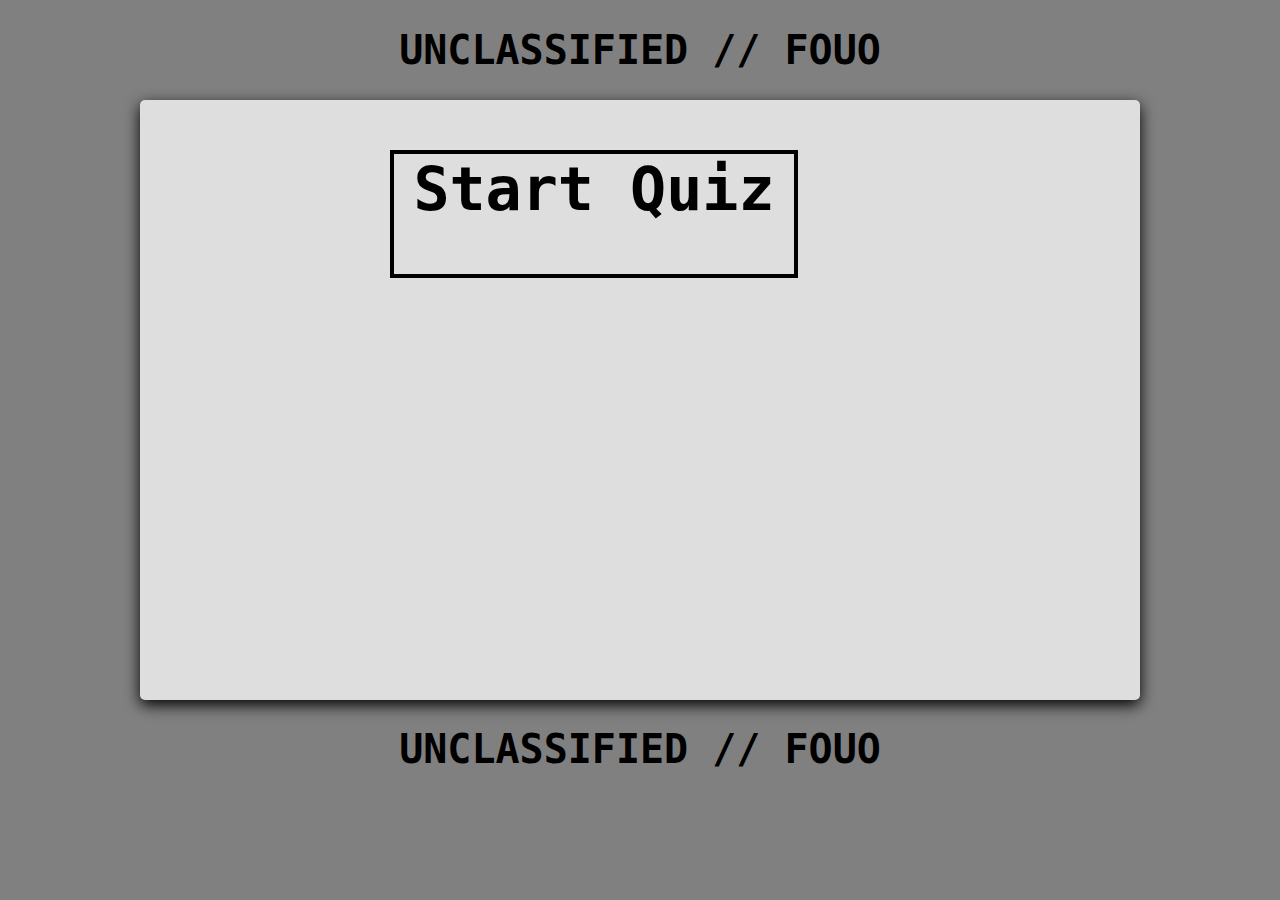
<file: EWO_ALL100.html>
<!DOCTYPE html>

<html lang="en">

<head>

    <meta charset="UTF-8">

    <title>Quiz</title>

    <link rel="stylesheet" href="style.css">

</head>

<body style="background-color:#808080">
<header>
  <h1><center>UNCLASSIFIED // FOUO</center></h1>
  </header>
    <div id="container">
	

        <div id="start">Start Quiz</div>
		 
        <div id="quiz" style="display: none">

            <div id="question"></div>

            <div id="qImg"></div>
			
			<div id="ref"></div>

            <div id="choices">

                <div class="choice" id="A" onclick="checkAnswer('A')"></div>

                <div class="choice" id="B" onclick="checkAnswer('B')"></div>

                <div class="choice" id="C" onclick="checkAnswer('C')"></div>
				
				<div class="choice" id="D" onclick="checkAnswer('D')"></div>

            </div>
					<button id="button">Next </button>
				    <div id="correctans"> </div>
            <div id="timer">

                <div id="counter"></div>

                <div id="btimeGauge"></div>

                <div id="timeGauge"></div>

            </div>

            <div id="progress"></div>

        </div>

        <div id="scoreContainer" style="display: none"></div>
    </div>

    <script src="EWO_ALL100.js"></script>
<footer>
  <h1><center>UNCLASSIFIED // FOUO</center></h1>
  
</footer>
</body>

</html>
</file>
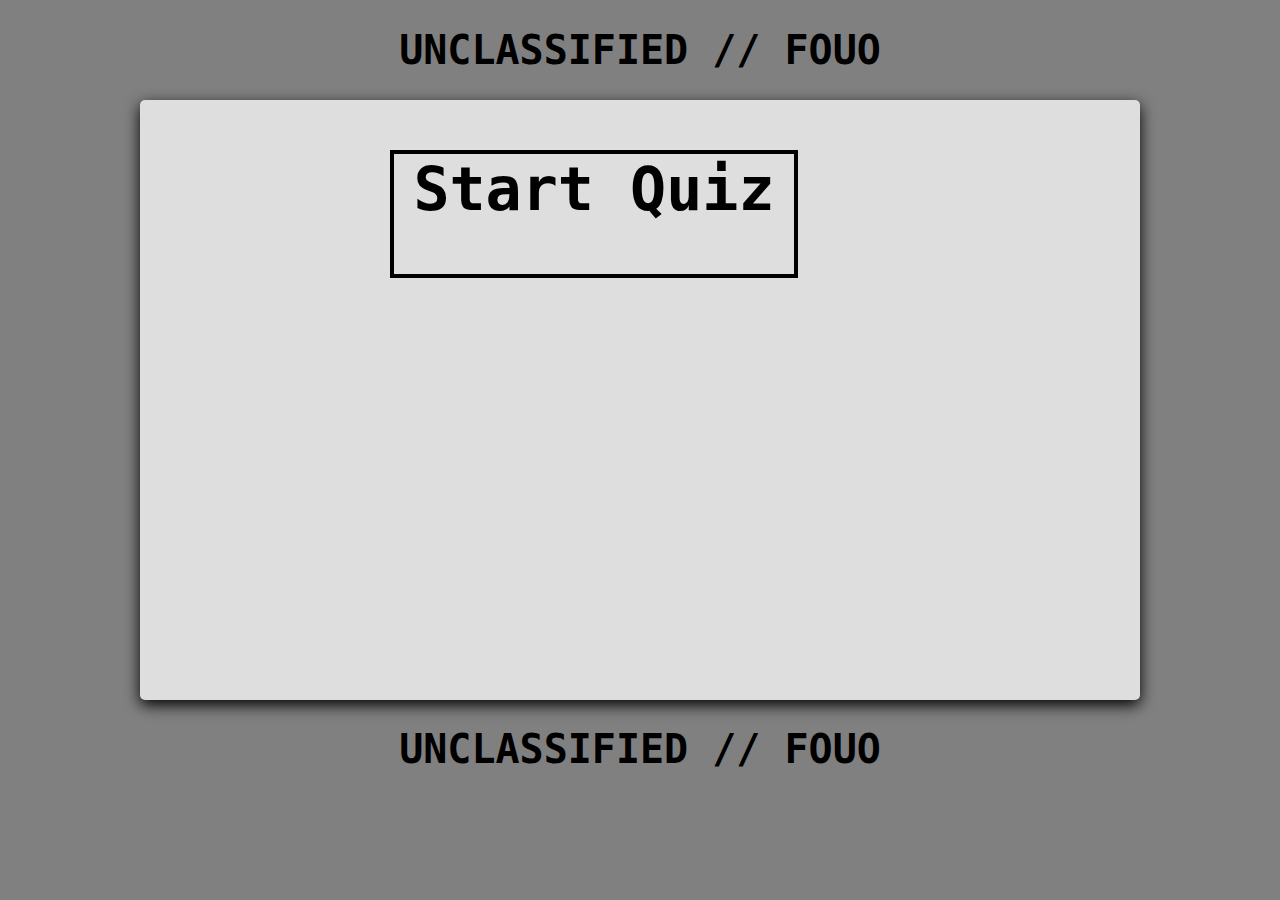
<file: EWO_ALL150.html>
<!DOCTYPE html>

<html lang="en">

<head>

    <meta charset="UTF-8">

    <title>Quiz</title>

    <link rel="stylesheet" href="style.css">

</head>

<body style="background-color:#808080">
<header>
  <h1><center>UNCLASSIFIED // FOUO</center></h1>
  </header>
    <div id="container">
	

        <div id="start">Start Quiz</div>
		 
        <div id="quiz" style="display: none">

            <div id="question"></div>

            <div id="qImg"></div>
			
			<div id="ref"></div>

            <div id="choices">

                <div class="choice" id="A" onclick="checkAnswer('A')"></div>

                <div class="choice" id="B" onclick="checkAnswer('B')"></div>

                <div class="choice" id="C" onclick="checkAnswer('C')"></div>
				
				<div class="choice" id="D" onclick="checkAnswer('D')"></div>

            </div>
					<button id="button">Next </button>
				    <div id="correctans"> </div>
            <div id="timer">

                <div id="counter"></div>

                <div id="btimeGauge"></div>

                <div id="timeGauge"></div>

            </div>

            <div id="progress"></div>

        </div>

        <div id="scoreContainer" style="display: none"></div>
    </div>

    <script src="EWO_ALL150.js"></script>
<footer>
  <h1><center>UNCLASSIFIED // FOUO</center></h1>
  
</footer>
</body>

</html>
</file>
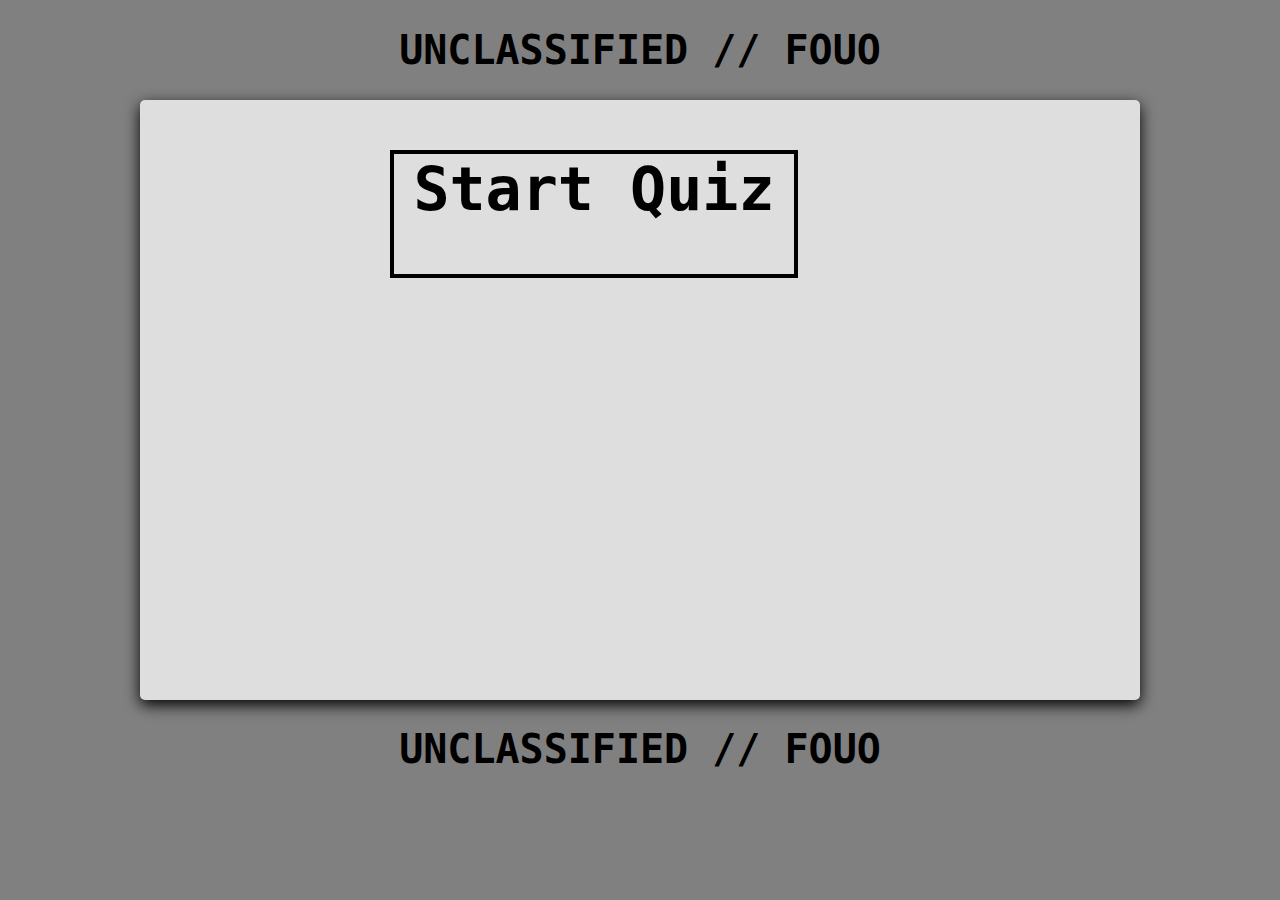
<file: EWO_ALL200.html>
<!DOCTYPE html>

<html lang="en">

<head>

    <meta charset="UTF-8">

    <title>Quiz</title>

    <link rel="stylesheet" href="style.css">

</head>

<body style="background-color:#808080">
<header>
  <h1><center>UNCLASSIFIED // FOUO</center></h1>
  </header>
    <div id="container">
	

        <div id="start">Start Quiz</div>
		 
        <div id="quiz" style="display: none">

            <div id="question"></div>

            <div id="qImg"></div>
			
			<div id="ref"></div>

            <div id="choices">

                <div class="choice" id="A" onclick="checkAnswer('A')"></div>

                <div class="choice" id="B" onclick="checkAnswer('B')"></div>

                <div class="choice" id="C" onclick="checkAnswer('C')"></div>
				
				<div class="choice" id="D" onclick="checkAnswer('D')"></div>

            </div>
					<button id="button">Next </button>
				    <div id="correctans"> </div>
            <div id="timer">

                <div id="counter"></div>

                <div id="btimeGauge"></div>

                <div id="timeGauge"></div>

            </div>

            <div id="progress"></div>

        </div>

        <div id="scoreContainer" style="display: none"></div>
    </div>

    <script src="EWO_ALL200.js"></script>
<footer>
  <h1><center>UNCLASSIFIED // FOUO</center></h1>
  
</footer>
</body>

</html>
</file>
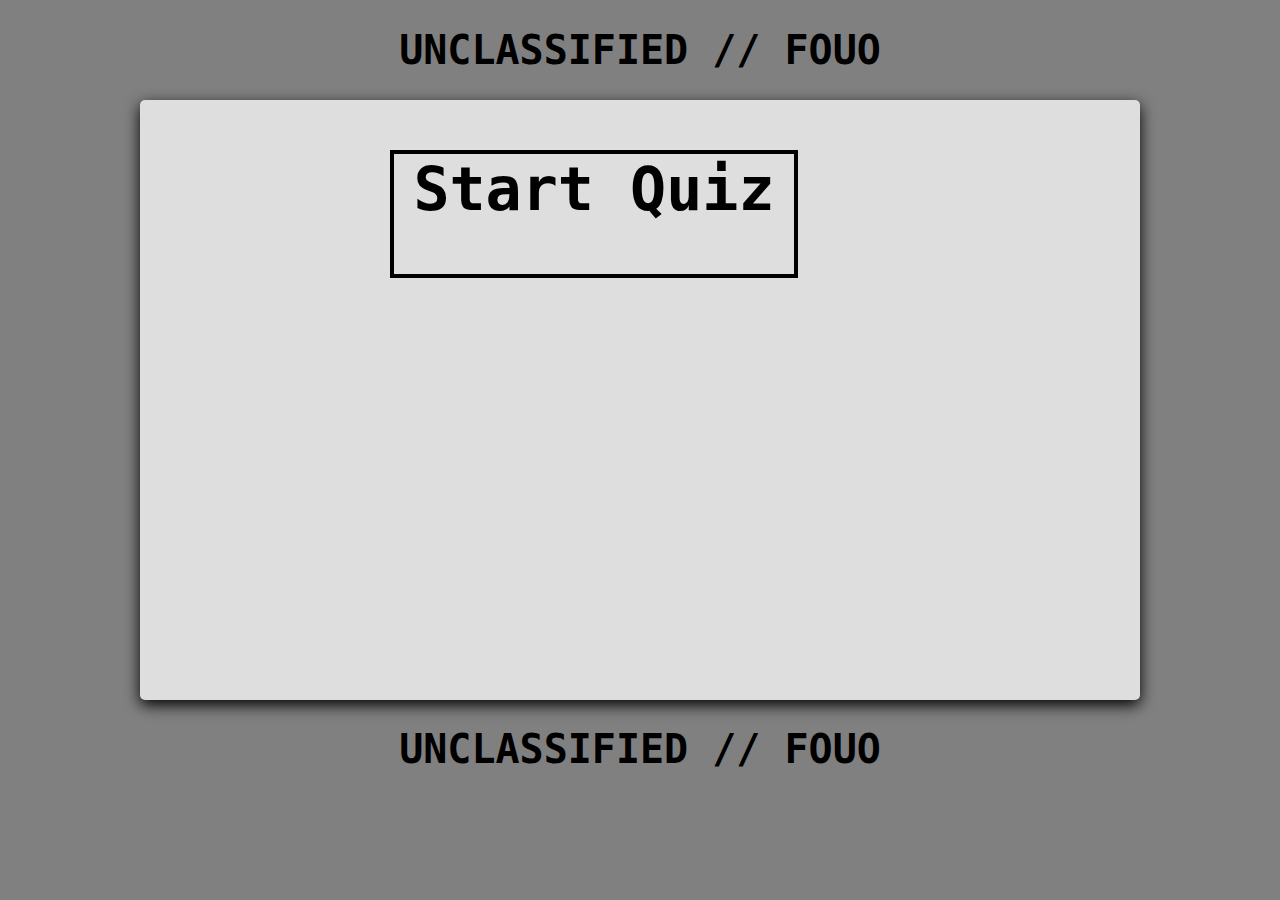
<file: EWO_ALL250.html>
<!DOCTYPE html>

<html lang="en">

<head>

    <meta charset="UTF-8">

    <title>Quiz</title>

    <link rel="stylesheet" href="style.css">

</head>

<body style="background-color:#808080">
<header>
  <h1><center>UNCLASSIFIED // FOUO</center></h1>
  </header>
    <div id="container">
	

        <div id="start">Start Quiz</div>
		 
        <div id="quiz" style="display: none">

            <div id="question"></div>

            <div id="qImg"></div>
			
			<div id="ref"></div>

            <div id="choices">

                <div class="choice" id="A" onclick="checkAnswer('A')"></div>

                <div class="choice" id="B" onclick="checkAnswer('B')"></div>

                <div class="choice" id="C" onclick="checkAnswer('C')"></div>
				
				<div class="choice" id="D" onclick="checkAnswer('D')"></div>

            </div>
					<button id="button">Next </button>
				    <div id="correctans"> </div>
            <div id="timer">

                <div id="counter"></div>

                <div id="btimeGauge"></div>

                <div id="timeGauge"></div>

            </div>

            <div id="progress"></div>

        </div>

        <div id="scoreContainer" style="display: none"></div>
    </div>

    <script src="EWO_ALL250.js"></script>
<footer>
  <h1><center>UNCLASSIFIED // FOUO</center></h1>
  
</footer>
</body>

</html>
</file>
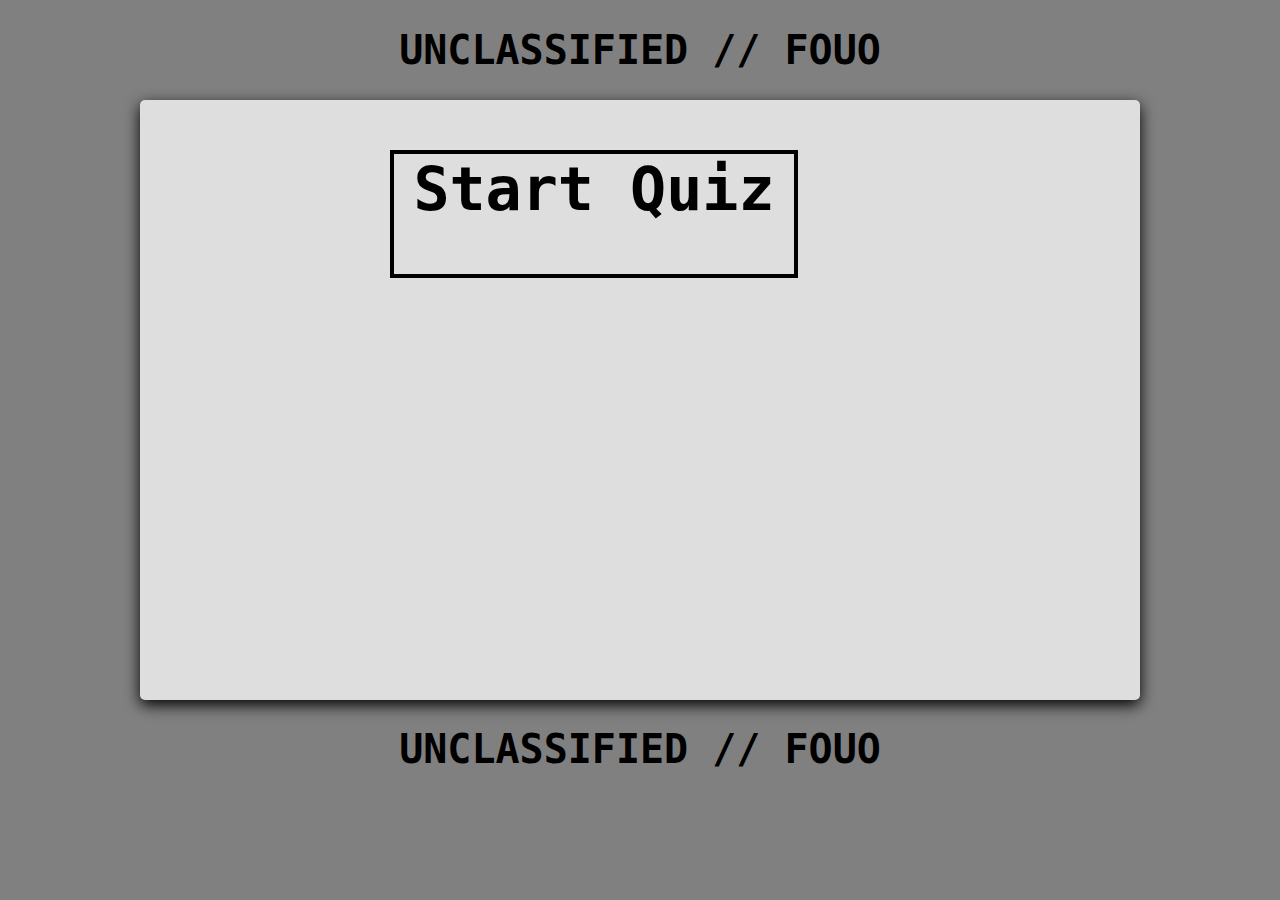
<file: EWO_ALL300.html>
<!DOCTYPE html>

<html lang="en">

<head>

    <meta charset="UTF-8">

    <title>Quiz</title>

    <link rel="stylesheet" href="style.css">

</head>

<body style="background-color:#808080">
<header>
  <h1><center>UNCLASSIFIED // FOUO</center></h1>
  </header>
    <div id="container">
	

        <div id="start">Start Quiz</div>
		 
        <div id="quiz" style="display: none">

            <div id="question"></div>

            <div id="qImg"></div>
			
			<div id="ref"></div>

            <div id="choices">

                <div class="choice" id="A" onclick="checkAnswer('A')"></div>

                <div class="choice" id="B" onclick="checkAnswer('B')"></div>

                <div class="choice" id="C" onclick="checkAnswer('C')"></div>
				
				<div class="choice" id="D" onclick="checkAnswer('D')"></div>

            </div>
					<button id="button">Next </button>
				    <div id="correctans"> </div>
            <div id="timer">

                <div id="counter"></div>

                <div id="btimeGauge"></div>

                <div id="timeGauge"></div>

            </div>

            <div id="progress"></div>

        </div>

        <div id="scoreContainer" style="display: none"></div>
    </div>

    <script src="EWO_ALL300.js"></script>
<footer>
  <h1><center>UNCLASSIFIED // FOUO</center></h1>
  
</footer>
</body>

</html>
</file>
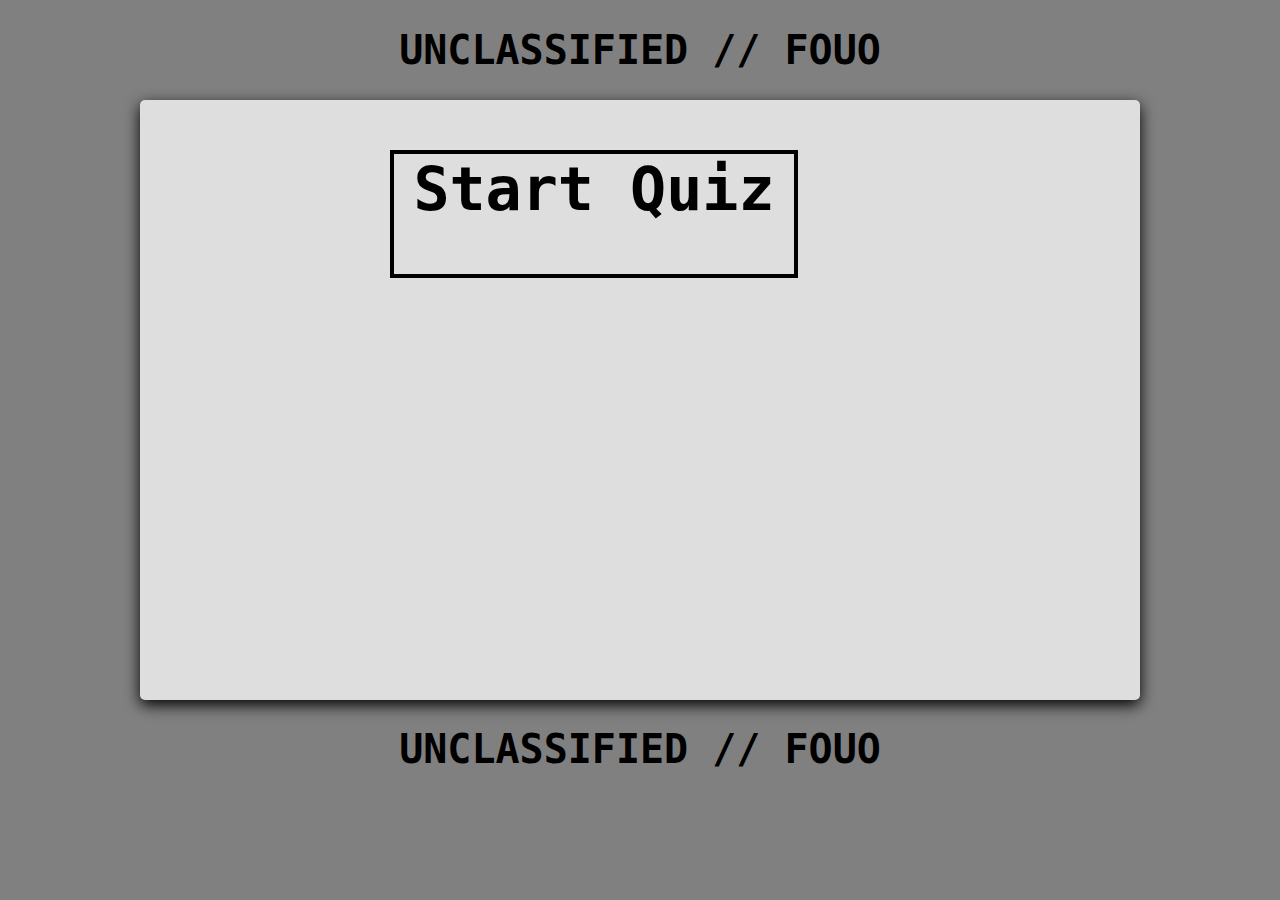
<file: EWO_ALL50.html>
<!DOCTYPE html>

<html lang="en">

<head>

    <meta charset="UTF-8">

    <title>Quiz</title>

    <link rel="stylesheet" href="style.css">

</head>

<body style="background-color:#808080">
<header>
  <h1><center>UNCLASSIFIED // FOUO</center></h1>
  </header>
    <div id="container">
	

        <div id="start">Start Quiz</div>
		 
        <div id="quiz" style="display: none">

            <div id="question"></div>

            <div id="qImg"></div>
			
			<div id="ref"></div>

            <div id="choices">

                <div class="choice" id="A" onclick="checkAnswer('A')"></div>

                <div class="choice" id="B" onclick="checkAnswer('B')"></div>

                <div class="choice" id="C" onclick="checkAnswer('C')"></div>
				
				<div class="choice" id="D" onclick="checkAnswer('D')"></div>

            </div>
					<button id="button">Next </button>
				    <div id="correctans"> </div>
            <div id="timer">

                <div id="counter"></div>

                <div id="btimeGauge"></div>

                <div id="timeGauge"></div>

            </div>

            <div id="progress"></div>

        </div>

        <div id="scoreContainer" style="display: none"></div>
    </div>

    <script src="EWO_ALL50.js"></script>
<footer>
  <h1><center>UNCLASSIFIED // FOUO</center></h1>
  
</footer>
</body>

</html>
</file>
<file: style.css>
body{
    font-size: 20px;
    font-family: monospace;
}
#container{
    margin : 20px auto;
    background-color: #dedede;
    height: 600px;
    width : 1000px;
    border-radius: 5px;
    box-shadow: 0px 5px 15px 0px;
    position: relative;
}
#start{
    font-size: 3em;
    font-weight: bolder;
	word-break: break-all;
    width:400px;
    height:120px;
    border : 4px solid #000000;
    text-align: center;
    cursor: pointer;
    position: absolute;
    left:250px;
    top:50px;
    color : #000000;
}
#start:hover{
    border: 15px solid #C21807;
    color : #C21807;
}
#startAir{
    font-size: 1.5em;
    font-weight: bolder;
    word-break: break-all;
    width:100px;
    height:150px;
    border : 2px solid lightgrey;
    text-align: center;
    cursor: pointer;
    position: absolute;
    left:450px;
    top:50px;
    color : lightgrey;
}
#startAir:hover{
    border: 3px solid lightseagreen;
    color : lightseagreen;
}

#button{
    font-size: .8em;
    font-weight: bolder;
	word-break: break-all;
    width:70px;
    height:30px;
    border : 4px solid #000000;
    text-align: center;
    cursor: pointer;
    position: absolute;
    right:5px;
    top:5px;
    color : #000000;
	background-color : #B22222;
}
#button:hover{
    border: 2.8px solid #006400;
    color : #006400;
	font-weight: bold;
	font-size: 2em;
	text-align: center;
	width:150px;
    height:50px;
}

#correctans{
    font-size: 2.5em;
    font-weight: bolder;
	word-break: break-all;
    width:50px;
    height:50px;
    border : 4px solid #000000;
    text-align: center;
    cursor: pointer;
    position: absolute;
    left:5px;
    bottom:35px;
    color : #000000;
	background-color : #B22222;
}

#qImg{
    width : 150px;
    height : 100px;
    position: absolute;
    left : 15px;
    top : 30px;
}
#qImg img{
    width : 250px;
    height : 200px;
    border-top-left-radius: 5px;
}


#ref{
    width : 700px;
    position: absolute;
    right : 0;
    top : 180px;
    padding : 25px;
	text-align: left & center;
    padding : 10px;
	font-size: .8em;
}
#question{
    width: 750px;
    height : 550px;
    position: absolute;
    right:0;
    top:0;
}
#question p{
    margin : 10;
    padding : 15px;
    font-size: 1.15em;
}

#choices{
    width : 700px;
    position: absolute;
    right : 0;
    top : 200px;
    padding : 25px
}
.choice{
    display: block;
    width : 600px;
    text-align: left & center;
    border : 1px solid grey;
    border-radius: 5px;
    cursor: pointer;
    padding : 10px;
	font-size: 1.2em;
	
}
.choice:hover{
    border : 3px solid yellow;
    font-weight: bold;
	font-size: 2em;
	color : yellow;
	background-color: #555555;
}

#timer{
    position: absolute;
    height : 70px;
    width : 180px;
    bottom : 10px;
    text-align: center;
}
#counter{
    font-size: 2em;
}
#btimeGauge{
    width : 150px;
    height : 10px;
    border-radius: 10px;
    background-color: lightgray;
    margin-left : 25px;
}
#timeGauge{
    height : 10px;
    border-radius: 10px;
    background-color: mediumseagreen;
    margin-top : -10px;
    margin-left : 25px;
}
#progress{
    width : 700px;
    position: absolute;
    bottom : 0px;
    right : 0px;
    padding:5px;
    text-align: right;
}
.prog{
    width : 10px;
    height : 10px;
    border: 1px solid #000;
    display: inline-block;
    border-radius: 50%;
    margin-left : 5px;
    margin-right : 5px;
}
#scoreContainer{
    margin : 20px auto;
    background-color: lightseagreen;
    opacity: 2.8;
    height: 600px;
    width : 1000px;
    border-radius: 5px;
    box-shadow: 0px 5px 15px 0px;
    position: relative;
    display: none;
}
#scoreContainer img{
    position: absolute;
	height: 400px;
    width : 400px;
    top:20px;
    left:320px;
}
#scoreContainer p{
    position: absolute;
    display: block;
    width : 59px;
    height :59px;
    top:350px;
    left:450px;
    font-size: 5em;
    font-weight: bold;
    text-align: center;
}
</file>
